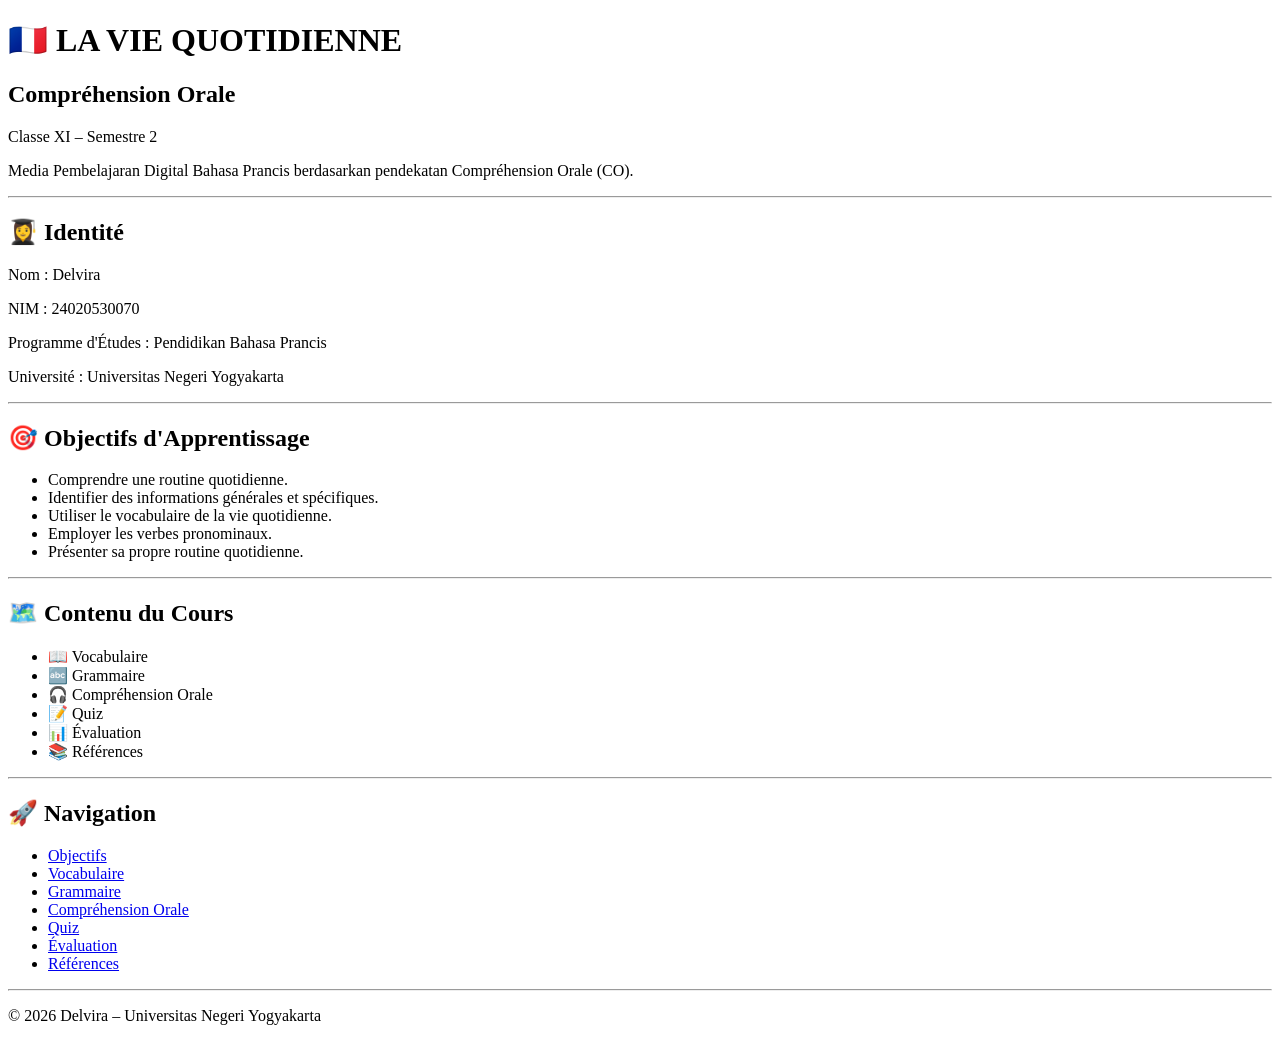
<file: index.html>
<!DOCTYPE html>
<html lang="fr">
<head>
<meta charset="UTF-8">
<title>La Vie Quotidienne</title>
<link rel="stylesheet" href="style.css">
</head>

<body>

<h1>🇫🇷 LA VIE QUOTIDIENNE</h1>

<h2>Compréhension Orale</h2>

<p>
Classe XI – Semestre 2
</p>

<p>
Media Pembelajaran Digital Bahasa Prancis
berdasarkan pendekatan Compréhension Orale (CO).
</p>

<hr>

<h2>👩‍🎓 Identité</h2>

<p>
Nom : Delvira
</p>

<p>
NIM : 24020530070
</p>

<p>
Programme d'Études : Pendidikan Bahasa Prancis
</p>

<p>
Université : Universitas Negeri Yogyakarta
</p>

<hr>

<h2>🎯 Objectifs d'Apprentissage</h2>

<ul>
<li>Comprendre une routine quotidienne.</li>
<li>Identifier des informations générales et spécifiques.</li>
<li>Utiliser le vocabulaire de la vie quotidienne.</li>
<li>Employer les verbes pronominaux.</li>
<li>Présenter sa propre routine quotidienne.</li>
</ul>

<hr>

<h2>🗺️ Contenu du Cours</h2>

<ul>
<li>📖 Vocabulaire</li>
<li>🔤 Grammaire</li>
<li>🎧 Compréhension Orale</li>
<li>📝 Quiz</li>
<li>📊 Évaluation</li>
<li>📚 Références</li>
</ul>

<hr>

<h2>🚀 Navigation</h2>

<ul>
<li><a href="objectifs.html">Objectifs</a></li>
<li><a href="vocabulaire.html">Vocabulaire</a></li>
<li><a href="grammaire.html">Grammaire</a></li>
<li><a href="comprehension.html">Compréhension Orale</a></li>
<li><a href="quiz.html">Quiz</a></li>
<li><a href="evaluation.html">Évaluation</a></li>
<li><a href="references.html">Références</a></li>
</ul>

<hr>

<p>
© 2026 Delvira – Universitas Negeri Yogyakarta
</p>

</body>
</html>
</file>
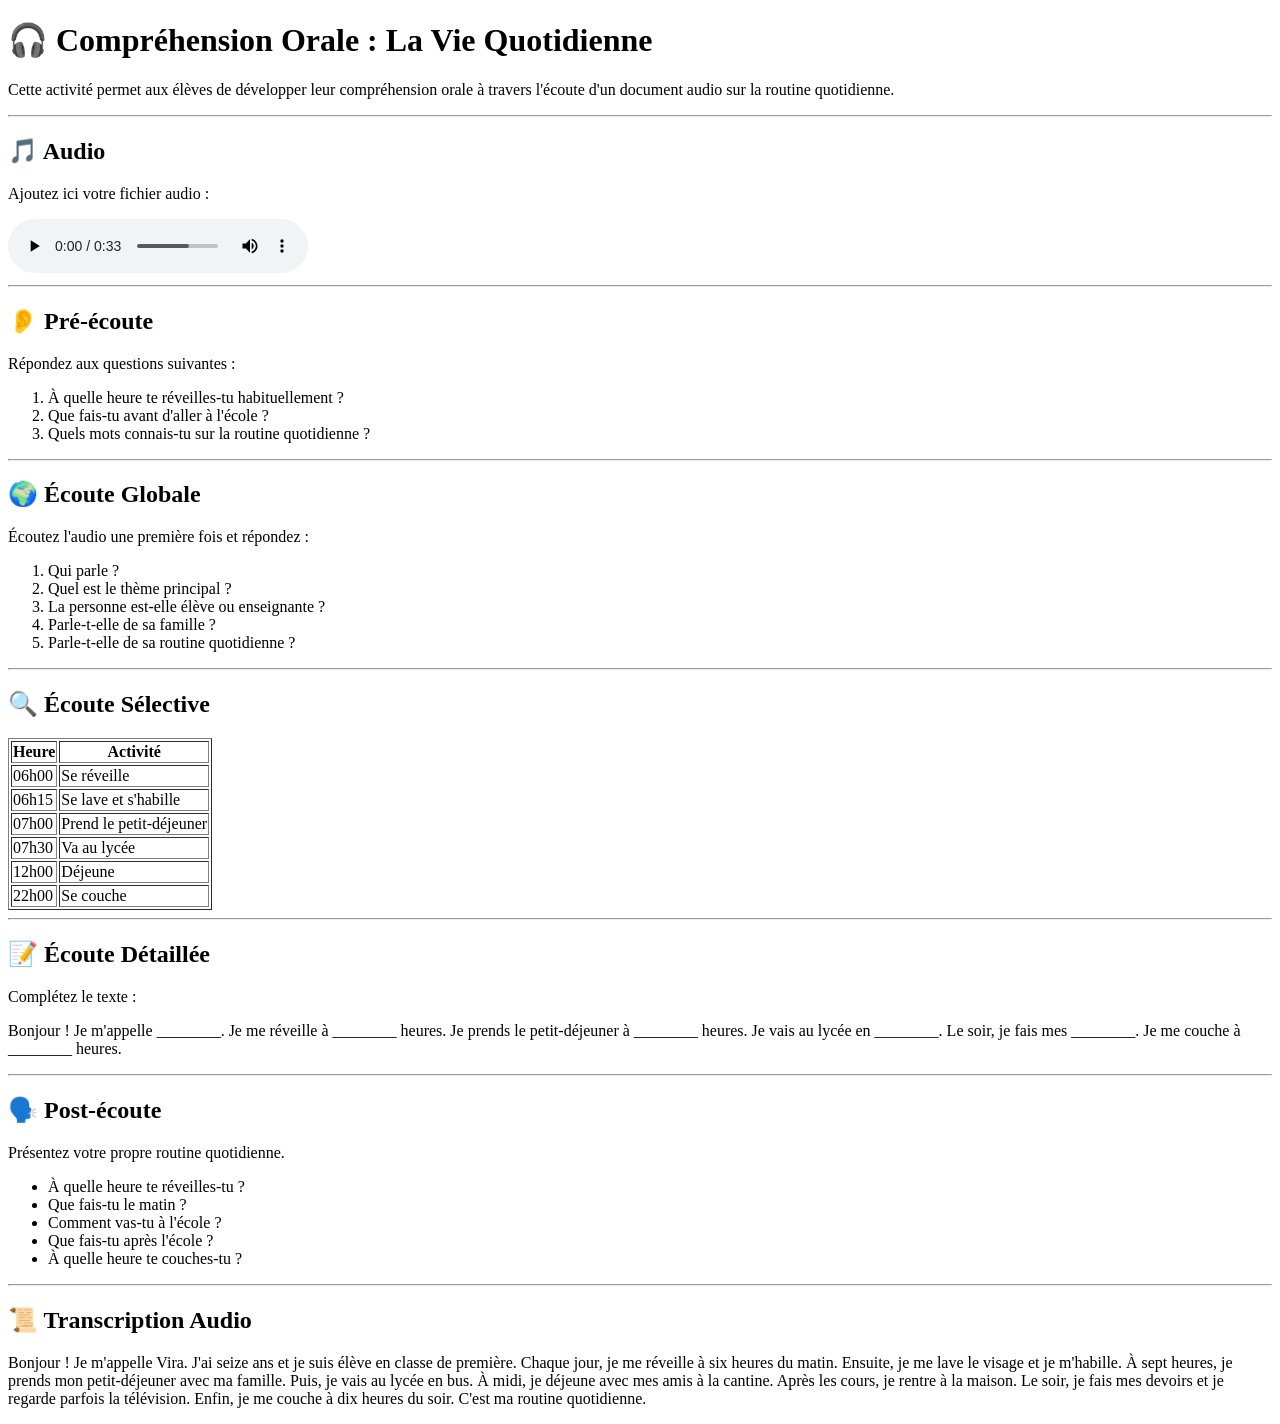
<file: comprehension.html>
<!DOCTYPE html>
<html lang="fr">
<head>
<meta charset="UTF-8">
<title>Compréhension Orale - La Vie Quotidienne</title>
<link rel="stylesheet" href="style.css">
</head>

<body>

<h1>🎧 Compréhension Orale : La Vie Quotidienne</h1>

<p>
Cette activité permet aux élèves de développer leur compréhension orale
à travers l'écoute d'un document audio sur la routine quotidienne.
</p>

<hr>

<h2>🎵 Audio</h2>

<p>
Ajoutez ici votre fichier audio :
</p>

<audio controls>
<source src="audio-vira.mp3" type="audio/mpeg">
Votre navigateur ne supporte pas l'audio.
</audio>

<hr>

<h2>👂 Pré-écoute</h2>

<p>Répondez aux questions suivantes :</p>

<ol>
<li>À quelle heure te réveilles-tu habituellement ?</li>
<li>Que fais-tu avant d'aller à l'école ?</li>
<li>Quels mots connais-tu sur la routine quotidienne ?</li>
</ol>

<hr>

<h2>🌍 Écoute Globale</h2>

<p>Écoutez l'audio une première fois et répondez :</p>

<ol>
<li>Qui parle ?</li>
<li>Quel est le thème principal ?</li>
<li>La personne est-elle élève ou enseignante ?</li>
<li>Parle-t-elle de sa famille ?</li>
<li>Parle-t-elle de sa routine quotidienne ?</li>
</ol>

<hr>

<h2>🔍 Écoute Sélective</h2>

<table border="1">
<tr>
<th>Heure</th>
<th>Activité</th>
</tr>

<tr>
<td>06h00</td>
<td>Se réveille</td>
</tr>

<tr>
<td>06h15</td>
<td>Se lave et s'habille</td>
</tr>

<tr>
<td>07h00</td>
<td>Prend le petit-déjeuner</td>
</tr>

<tr>
<td>07h30</td>
<td>Va au lycée</td>
</tr>

<tr>
<td>12h00</td>
<td>Déjeune</td>
</tr>

<tr>
<td>22h00</td>
<td>Se couche</td>
</tr>

</table>

<hr>

<h2>📝 Écoute Détaillée</h2>

<p>Complétez le texte :</p>

<p>
Bonjour ! Je m'appelle ________.
Je me réveille à ________ heures.
Je prends le petit-déjeuner à ________ heures.
Je vais au lycée en ________.
Le soir, je fais mes ________.
Je me couche à ________ heures.
</p>

<hr>

<h2>🗣️ Post-écoute</h2>

<p>Présentez votre propre routine quotidienne.</p>

<ul>
<li>À quelle heure te réveilles-tu ?</li>
<li>Que fais-tu le matin ?</li>
<li>Comment vas-tu à l'école ?</li>
<li>Que fais-tu après l'école ?</li>
<li>À quelle heure te couches-tu ?</li>
</ul>

<hr>

<h2>📜 Transcription Audio</h2>

<p>
Bonjour ! Je m'appelle Vira.
J'ai seize ans et je suis élève en classe de première.
Chaque jour, je me réveille à six heures du matin.
Ensuite, je me lave le visage et je m'habille.
À sept heures, je prends mon petit-déjeuner avec ma famille.
Puis, je vais au lycée en bus.
À midi, je déjeune avec mes amis à la cantine.
Après les cours, je rentre à la maison.
Le soir, je fais mes devoirs et je regarde parfois la télévision.
Enfin, je me couche à dix heures du soir.
C'est ma routine quotidienne.
</p>

</body>
</html>
</file>
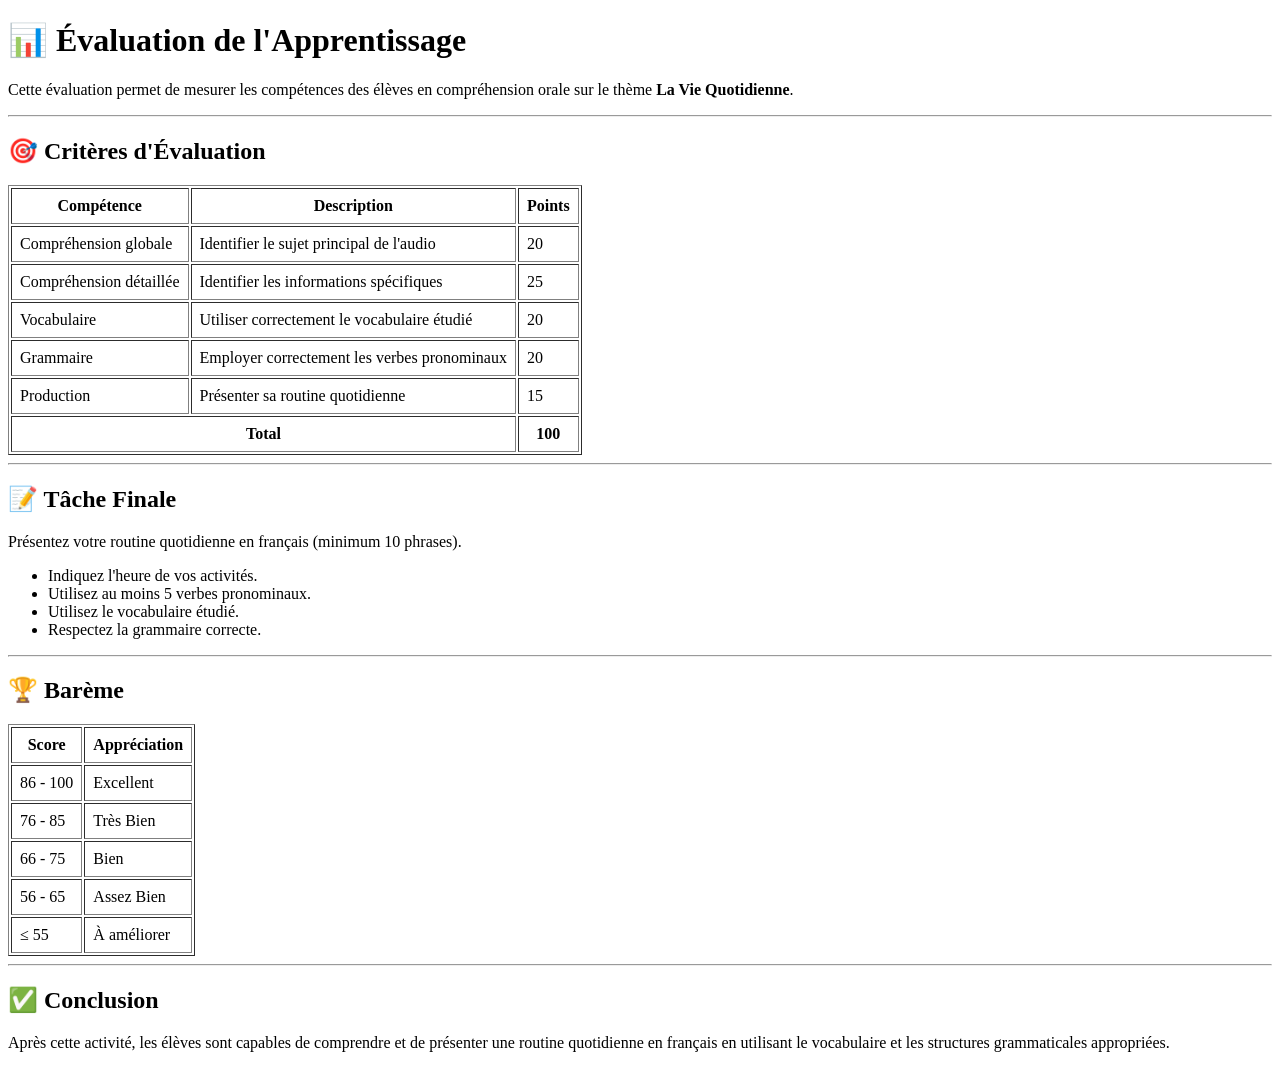
<file: evaluation.html>
<!DOCTYPE html>
<html lang="fr">
<head>
<meta charset="UTF-8">
<title>Évaluation - La Vie Quotidienne</title>
<link rel="stylesheet" href="style.css">
</head>

<body>

<h1>📊 Évaluation de l'Apprentissage</h1>

<p>
Cette évaluation permet de mesurer les compétences des élèves en compréhension orale sur le thème <b>La Vie Quotidienne</b>.
</p>

<hr>

<h2>🎯 Critères d'Évaluation</h2>

<table border="1" cellpadding="8">
<tr>
<th>Compétence</th>
<th>Description</th>
<th>Points</th>
</tr>

<tr>
<td>Compréhension globale</td>
<td>Identifier le sujet principal de l'audio</td>
<td>20</td>
</tr>

<tr>
<td>Compréhension détaillée</td>
<td>Identifier les informations spécifiques</td>
<td>25</td>
</tr>

<tr>
<td>Vocabulaire</td>
<td>Utiliser correctement le vocabulaire étudié</td>
<td>20</td>
</tr>

<tr>
<td>Grammaire</td>
<td>Employer correctement les verbes pronominaux</td>
<td>20</td>
</tr>

<tr>
<td>Production</td>
<td>Présenter sa routine quotidienne</td>
<td>15</td>
</tr>

<tr>
<th colspan="2">Total</th>
<th>100</th>
</tr>

</table>

<hr>

<h2>📝 Tâche Finale</h2>

<p>
Présentez votre routine quotidienne en français (minimum 10 phrases).
</p>

<ul>
<li>Indiquez l'heure de vos activités.</li>
<li>Utilisez au moins 5 verbes pronominaux.</li>
<li>Utilisez le vocabulaire étudié.</li>
<li>Respectez la grammaire correcte.</li>
</ul>

<hr>

<h2>🏆 Barème</h2>

<table border="1" cellpadding="8">

<tr>
<th>Score</th>
<th>Appréciation</th>
</tr>

<tr>
<td>86 - 100</td>
<td>Excellent</td>
</tr>

<tr>
<td>76 - 85</td>
<td>Très Bien</td>
</tr>

<tr>
<td>66 - 75</td>
<td>Bien</td>
</tr>

<tr>
<td>56 - 65</td>
<td>Assez Bien</td>
</tr>

<tr>
<td>≤ 55</td>
<td>À améliorer</td>
</tr>

</table>

<hr>

<h2>✅ Conclusion</h2>

<p>
Après cette activité, les élèves sont capables de comprendre et de présenter une routine quotidienne en français en utilisant le vocabulaire et les structures grammaticales appropriées.
</p>

</body>
</html>
</file>
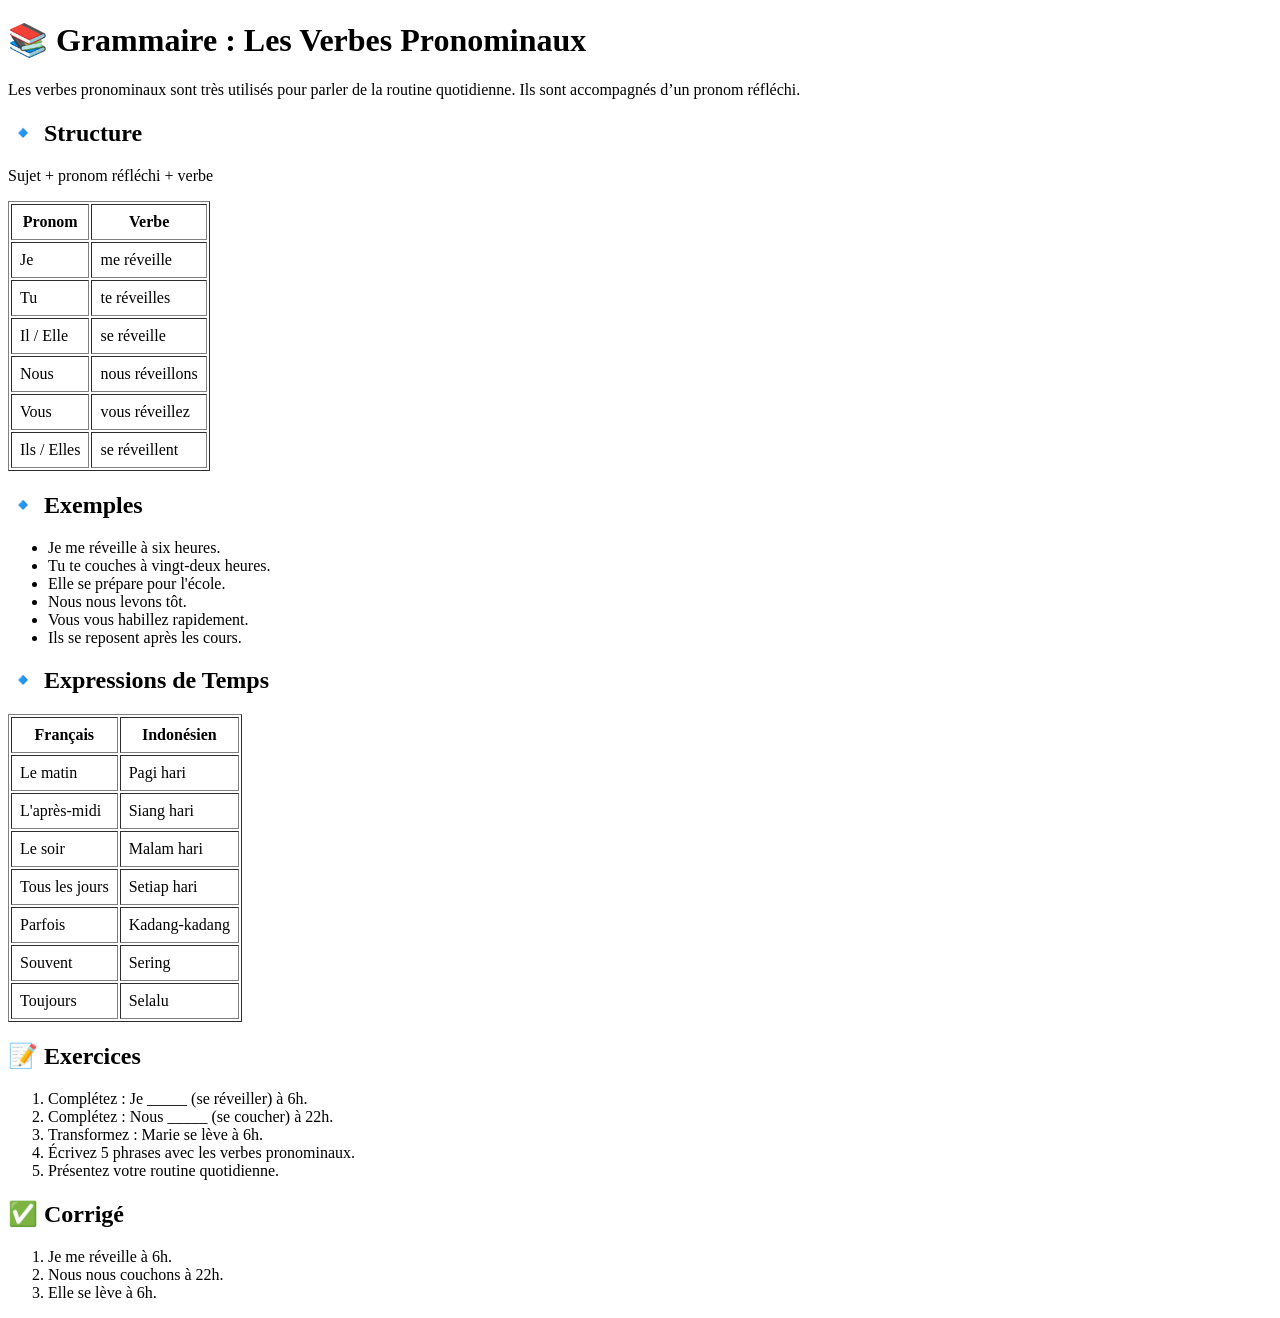
<file: grammaire.html>
<!DOCTYPE html>
<html lang="fr">
<head>
<meta charset="UTF-8">
<title>Grammaire - La Vie Quotidienne</title>
<link rel="stylesheet" href="style.css">
</head>

<body>

<h1>📚 Grammaire : Les Verbes Pronominaux</h1>

<p>
Les verbes pronominaux sont très utilisés pour parler de la routine quotidienne.
Ils sont accompagnés d’un pronom réfléchi.
</p>

<h2>🔹 Structure</h2>

<p>
Sujet + pronom réfléchi + verbe
</p>

<table border="1" cellpadding="8">
<tr>
<th>Pronom</th>
<th>Verbe</th>
</tr>

<tr><td>Je</td><td>me réveille</td></tr>
<tr><td>Tu</td><td>te réveilles</td></tr>
<tr><td>Il / Elle</td><td>se réveille</td></tr>
<tr><td>Nous</td><td>nous réveillons</td></tr>
<tr><td>Vous</td><td>vous réveillez</td></tr>
<tr><td>Ils / Elles</td><td>se réveillent</td></tr>

</table>

<h2>🔹 Exemples</h2>

<ul>
<li>Je me réveille à six heures.</li>
<li>Tu te couches à vingt-deux heures.</li>
<li>Elle se prépare pour l'école.</li>
<li>Nous nous levons tôt.</li>
<li>Vous vous habillez rapidement.</li>
<li>Ils se reposent après les cours.</li>
</ul>

<h2>🔹 Expressions de Temps</h2>

<table border="1" cellpadding="8">
<tr>
<th>Français</th>
<th>Indonésien</th>
</tr>

<tr><td>Le matin</td><td>Pagi hari</td></tr>
<tr><td>L'après-midi</td><td>Siang hari</td></tr>
<tr><td>Le soir</td><td>Malam hari</td></tr>
<tr><td>Tous les jours</td><td>Setiap hari</td></tr>
<tr><td>Parfois</td><td>Kadang-kadang</td></tr>
<tr><td>Souvent</td><td>Sering</td></tr>
<tr><td>Toujours</td><td>Selalu</td></tr>

</table>

<h2>📝 Exercices</h2>

<ol>
<li>Complétez : Je _____ (se réveiller) à 6h.</li>
<li>Complétez : Nous _____ (se coucher) à 22h.</li>
<li>Transformez : Marie se lève à 6h.</li>
<li>Écrivez 5 phrases avec les verbes pronominaux.</li>
<li>Présentez votre routine quotidienne.</li>
</ol>

<h2>✅ Corrigé</h2>

<ol>
<li>Je me réveille à 6h.</li>
<li>Nous nous couchons à 22h.</li>
<li>Elle se lève à 6h.</li>
</ol>

</body>
</html>
</file>
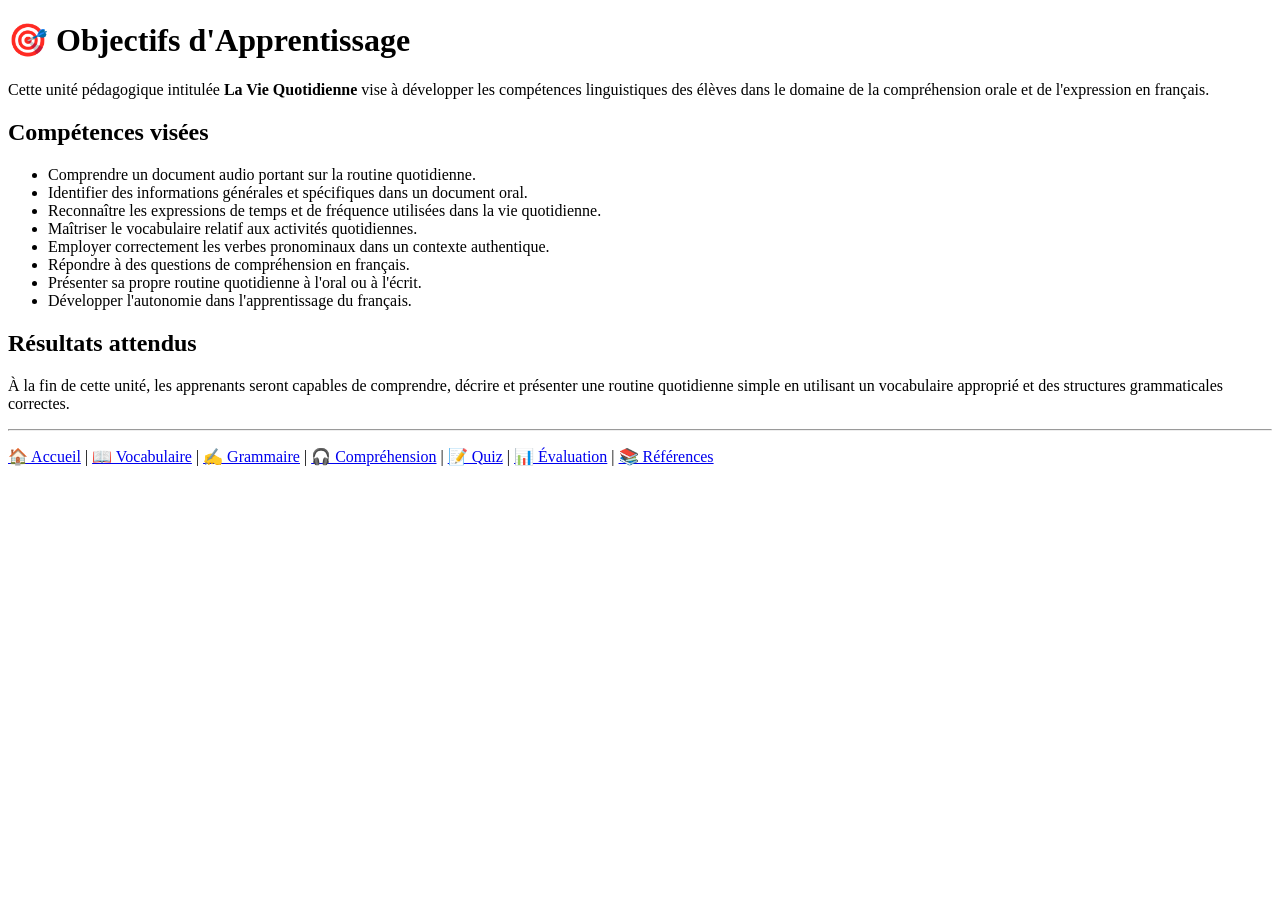
<file: objectifs.html>
<!DOCTYPE html>
<html lang="fr">
<head>
    <meta charset="UTF-8">
    <title>Objectifs d'Apprentissage</title>
    <link rel="stylesheet" href="style.css">
</head>

<body>

<h1>🎯 Objectifs d'Apprentissage</h1>

<p>
Cette unité pédagogique intitulée <b>La Vie Quotidienne</b> vise à développer
les compétences linguistiques des élèves dans le domaine de la compréhension
orale et de l'expression en français.
</p>

<h2>Compétences visées</h2>

<ul>
<li>Comprendre un document audio portant sur la routine quotidienne.</li>

<li>Identifier des informations générales et spécifiques dans un document oral.</li>

<li>Reconnaître les expressions de temps et de fréquence utilisées dans la vie quotidienne.</li>

<li>Maîtriser le vocabulaire relatif aux activités quotidiennes.</li>

<li>Employer correctement les verbes pronominaux dans un contexte authentique.</li>

<li>Répondre à des questions de compréhension en français.</li>

<li>Présenter sa propre routine quotidienne à l'oral ou à l'écrit.</li>

<li>Développer l'autonomie dans l'apprentissage du français.</li>
</ul>

<h2>Résultats attendus</h2>

<p>
À la fin de cette unité, les apprenants seront capables de comprendre,
décrire et présenter une routine quotidienne simple en utilisant un vocabulaire
approprié et des structures grammaticales correctes.
</p>

<hr>

<p>
<a href="index.html">🏠 Accueil</a> |
<a href="vocabulaire.html">📖 Vocabulaire</a> |
<a href="grammaire.html">✍️ Grammaire</a> |
<a href="comprehension.html">🎧 Compréhension</a> |
<a href="quiz.html">📝 Quiz</a> |
<a href="evaluation.html">📊 Évaluation</a> |
<a href="references.html">📚 Références</a>
</p>

</body>
</html>
</file>
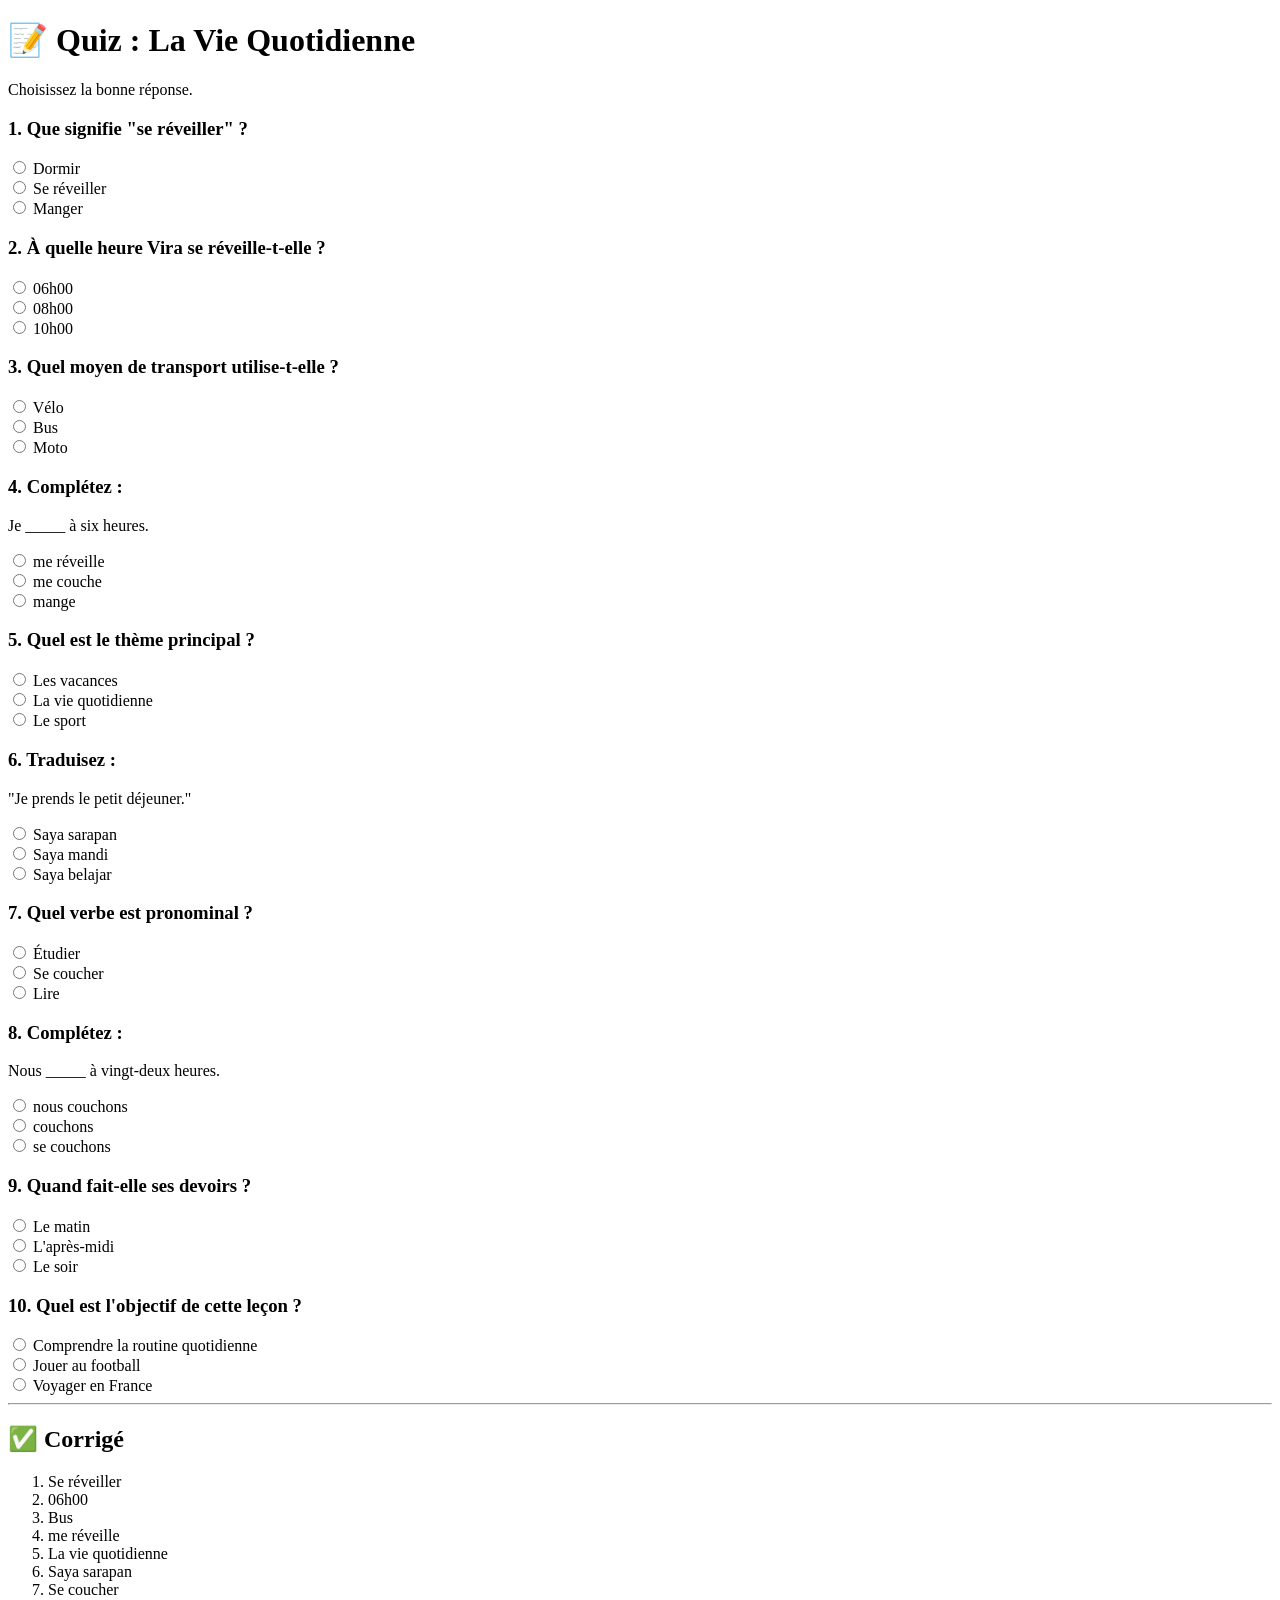
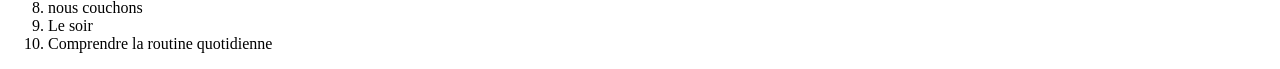
<file: quiz.html>
<!DOCTYPE html>
<html lang="fr">
<head>
<meta charset="UTF-8">
<title>Quiz - La Vie Quotidienne</title>
<link rel="stylesheet" href="style.css">
</head>

<body>

<h1>📝 Quiz : La Vie Quotidienne</h1>

<p>
Choisissez la bonne réponse.
</p>

<form>

<h3>1. Que signifie "se réveiller" ?</h3>
<input type="radio"> Dormir<br>
<input type="radio"> Se réveiller<br>
<input type="radio"> Manger<br>

<h3>2. À quelle heure Vira se réveille-t-elle ?</h3>
<input type="radio"> 06h00<br>
<input type="radio"> 08h00<br>
<input type="radio"> 10h00<br>

<h3>3. Quel moyen de transport utilise-t-elle ?</h3>
<input type="radio"> Vélo<br>
<input type="radio"> Bus<br>
<input type="radio"> Moto<br>

<h3>4. Complétez :</h3>
<p>Je _____ à six heures.</p>

<input type="radio"> me réveille<br>
<input type="radio"> me couche<br>
<input type="radio"> mange<br>

<h3>5. Quel est le thème principal ?</h3>
<input type="radio"> Les vacances<br>
<input type="radio"> La vie quotidienne<br>
<input type="radio"> Le sport<br>

<h3>6. Traduisez :</h3>
<p>"Je prends le petit déjeuner."</p>

<input type="radio"> Saya sarapan<br>
<input type="radio"> Saya mandi<br>
<input type="radio"> Saya belajar<br>

<h3>7. Quel verbe est pronominal ?</h3>

<input type="radio"> Étudier<br>
<input type="radio"> Se coucher<br>
<input type="radio"> Lire<br>

<h3>8. Complétez :</h3>

<p>Nous _____ à vingt-deux heures.</p>

<input type="radio"> nous couchons<br>
<input type="radio"> couchons<br>
<input type="radio"> se couchons<br>

<h3>9. Quand fait-elle ses devoirs ?</h3>

<input type="radio"> Le matin<br>
<input type="radio"> L'après-midi<br>
<input type="radio"> Le soir<br>

<h3>10. Quel est l'objectif de cette leçon ?</h3>

<input type="radio"> Comprendre la routine quotidienne<br>
<input type="radio"> Jouer au football<br>
<input type="radio"> Voyager en France<br>

</form>

<hr>

<h2>✅ Corrigé</h2>

<ol>
<li>Se réveiller</li>
<li>06h00</li>
<li>Bus</li>
<li>me réveille</li>
<li>La vie quotidienne</li>
<li>Saya sarapan</li>
<li>Se coucher</li>
<li>nous couchons</li>
<li>Le soir</li>
<li>Comprendre la routine quotidienne</li>
</ol>

</body>
</html>
</file>
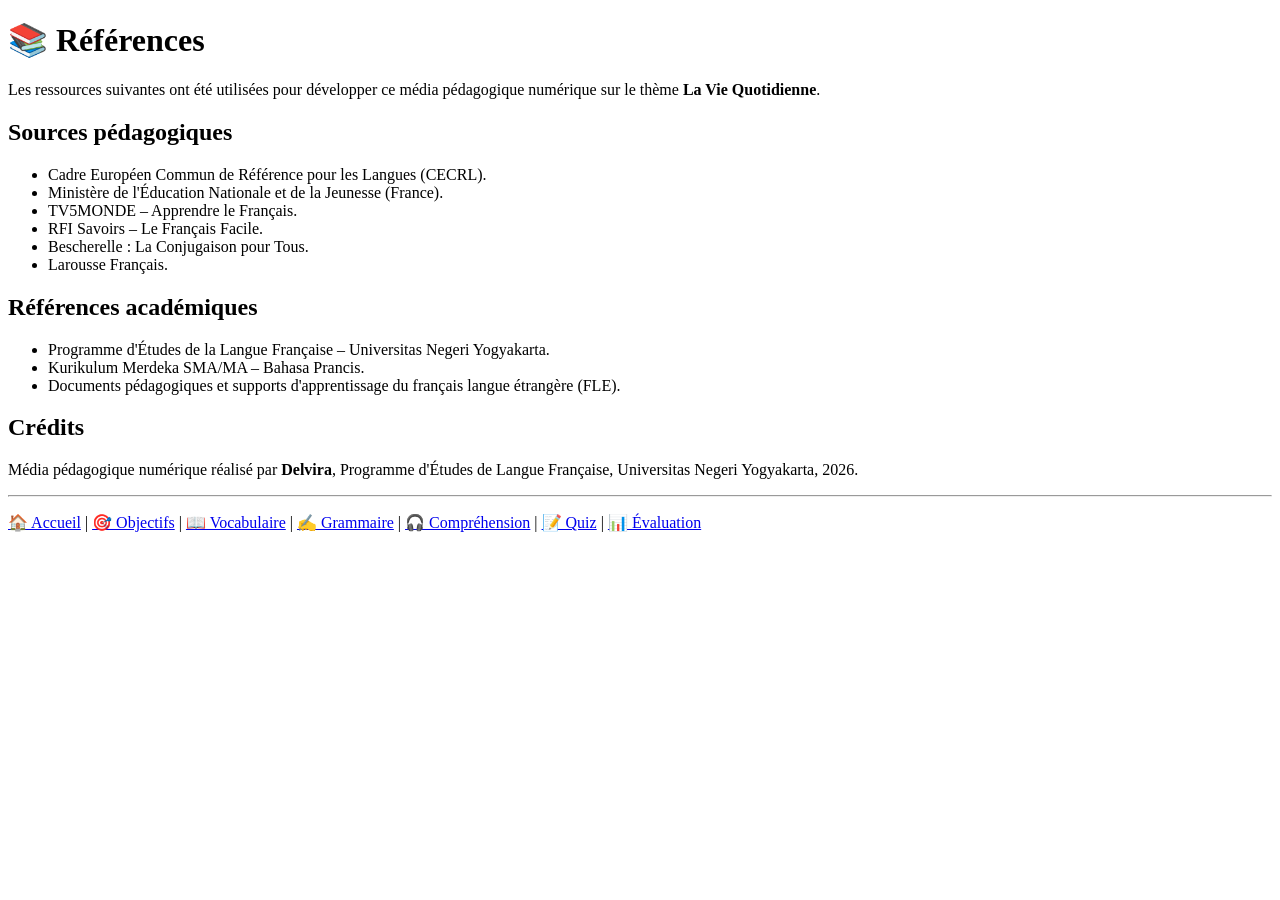
<file: references.html>
<!DOCTYPE html>
<html lang="fr">
<head>
    <meta charset="UTF-8">
    <title>Références</title>
    <link rel="stylesheet" href="style.css">
</head>

<body>

<h1>📚 Références</h1>

<p>
Les ressources suivantes ont été utilisées pour développer ce média pédagogique numérique sur le thème
<b>La Vie Quotidienne</b>.
</p>

<h2>Sources pédagogiques</h2>

<ul>
    <li>Cadre Européen Commun de Référence pour les Langues (CECRL).</li>
    <li>Ministère de l'Éducation Nationale et de la Jeunesse (France).</li>
    <li>TV5MONDE – Apprendre le Français.</li>
    <li>RFI Savoirs – Le Français Facile.</li>
    <li>Bescherelle : La Conjugaison pour Tous.</li>
    <li>Larousse Français.</li>
</ul>

<h2>Références académiques</h2>

<ul>
    <li>Programme d'Études de la Langue Française – Universitas Negeri Yogyakarta.</li>
    <li>Kurikulum Merdeka SMA/MA – Bahasa Prancis.</li>
    <li>Documents pédagogiques et supports d'apprentissage du français langue étrangère (FLE).</li>
</ul>

<h2>Crédits</h2>

<p>
Média pédagogique numérique réalisé par <b>Delvira</b>,
Programme d'Études de Langue Française,
Universitas Negeri Yogyakarta, 2026.
</p>

<hr>

<p>
<a href="index.html">🏠 Accueil</a> |
<a href="objectifs.html">🎯 Objectifs</a> |
<a href="vocabulaire.html">📖 Vocabulaire</a> |
<a href="grammaire.html">✍️ Grammaire</a> |
<a href="comprehension.html">🎧 Compréhension</a> |
<a href="quiz.html">📝 Quiz</a> |
<a href="evaluation.html">📊 Évaluation</a>
</p>

</body>
</html>
</file>
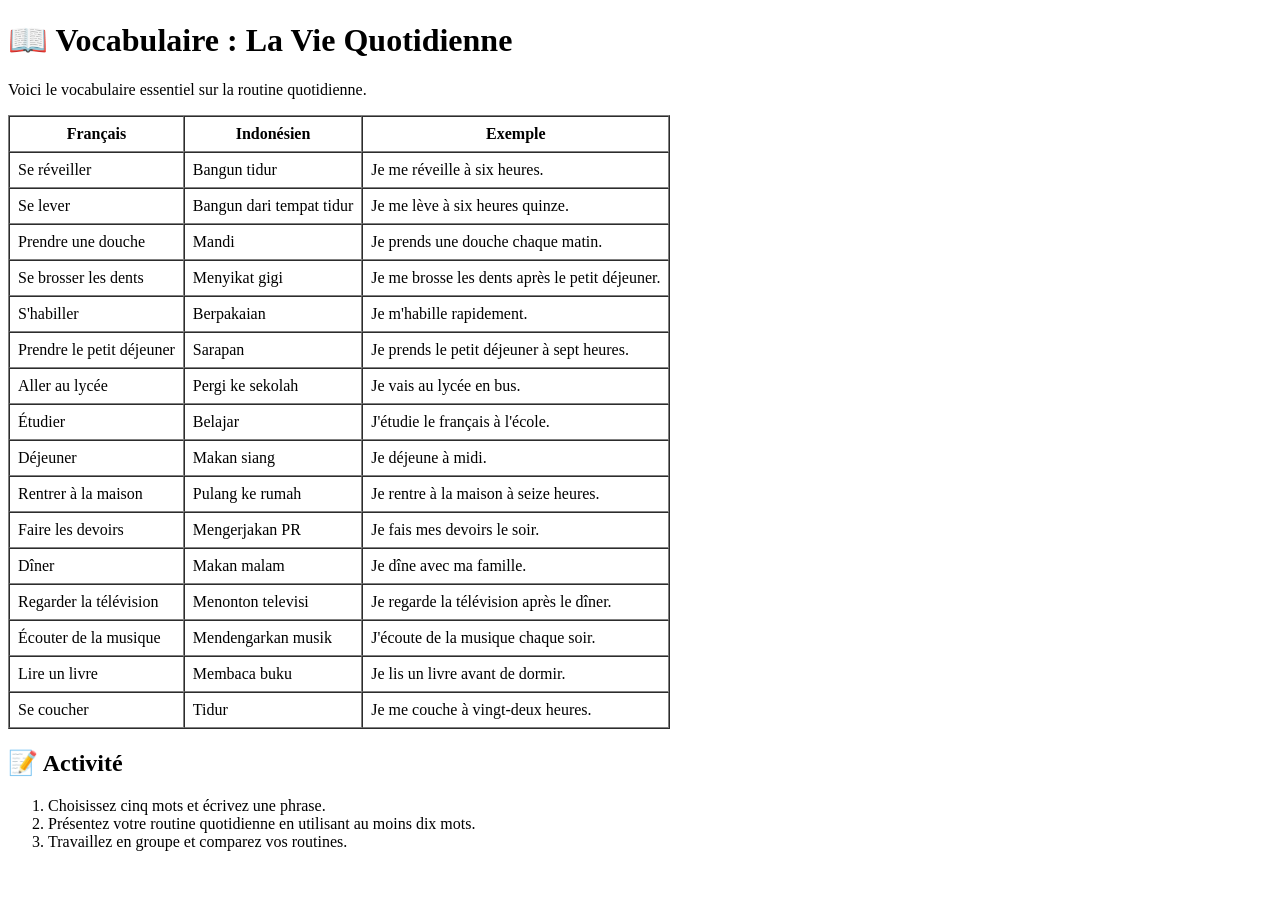
<file: vocabulaire.html>
<!DOCTYPE html>
<html lang="fr">
<head>
<meta charset="UTF-8">
<title>Vocabulaire - La Vie Quotidienne</title>
<link rel="stylesheet" href="style.css">
</head>

<body>

<h1>📖 Vocabulaire : La Vie Quotidienne</h1>

<p>
Voici le vocabulaire essentiel sur la routine quotidienne.
</p>

<table border="1" cellpadding="8" cellspacing="0">
<tr>
<th>Français</th>
<th>Indonésien</th>
<th>Exemple</th>
</tr>

<tr>
<td>Se réveiller</td>
<td>Bangun tidur</td>
<td>Je me réveille à six heures.</td>
</tr>

<tr>
<td>Se lever</td>
<td>Bangun dari tempat tidur</td>
<td>Je me lève à six heures quinze.</td>
</tr>

<tr>
<td>Prendre une douche</td>
<td>Mandi</td>
<td>Je prends une douche chaque matin.</td>
</tr>

<tr>
<td>Se brosser les dents</td>
<td>Menyikat gigi</td>
<td>Je me brosse les dents après le petit déjeuner.</td>
</tr>

<tr>
<td>S'habiller</td>
<td>Berpakaian</td>
<td>Je m'habille rapidement.</td>
</tr>

<tr>
<td>Prendre le petit déjeuner</td>
<td>Sarapan</td>
<td>Je prends le petit déjeuner à sept heures.</td>
</tr>

<tr>
<td>Aller au lycée</td>
<td>Pergi ke sekolah</td>
<td>Je vais au lycée en bus.</td>
</tr>

<tr>
<td>Étudier</td>
<td>Belajar</td>
<td>J'étudie le français à l'école.</td>
</tr>

<tr>
<td>Déjeuner</td>
<td>Makan siang</td>
<td>Je déjeune à midi.</td>
</tr>

<tr>
<td>Rentrer à la maison</td>
<td>Pulang ke rumah</td>
<td>Je rentre à la maison à seize heures.</td>
</tr>

<tr>
<td>Faire les devoirs</td>
<td>Mengerjakan PR</td>
<td>Je fais mes devoirs le soir.</td>
</tr>

<tr>
<td>Dîner</td>
<td>Makan malam</td>
<td>Je dîne avec ma famille.</td>
</tr>

<tr>
<td>Regarder la télévision</td>
<td>Menonton televisi</td>
<td>Je regarde la télévision après le dîner.</td>
</tr>

<tr>
<td>Écouter de la musique</td>
<td>Mendengarkan musik</td>
<td>J'écoute de la musique chaque soir.</td>
</tr>

<tr>
<td>Lire un livre</td>
<td>Membaca buku</td>
<td>Je lis un livre avant de dormir.</td>
</tr>

<tr>
<td>Se coucher</td>
<td>Tidur</td>
<td>Je me couche à vingt-deux heures.</td>
</tr>

</table>

<h2>📝 Activité</h2>

<ol>
<li>Choisissez cinq mots et écrivez une phrase.</li>
<li>Présentez votre routine quotidienne en utilisant au moins dix mots.</li>
<li>Travaillez en groupe et comparez vos routines.</li>
</ol>

</body>
</html>
</file>
<file: style.css>
<!DOCTYPE html>
<html lang="fr">
<head>
    <meta charset="UTF-8">
    <title>Objectifs d'Apprentissage</title>
    <link rel="stylesheet" href="style.css">
</head>
<body>

<h1>🎯 Objectifs d'Apprentissage</h1>

<p>
Cette leçon permet aux élèves de développer leur compréhension orale
sur le thème de la vie quotidienne.
</p>

<h2>À la fin de cette leçon, les élèves peuvent :</h2>

<ul>
    <li>Comprendre une routine quotidienne simple.</li>
    <li>Identifier des informations générales et spécifiques.</li>
    <li>Utiliser le vocabulaire de la vie quotidienne.</li>
    <li>Employer les verbes pronominaux.</li>
    <li>Présenter leur propre routine quotidienne.</li>
</ul>

<p>
Niveau : Classe XI – Semestre 2
</p>

</body>
</html>
</file>
